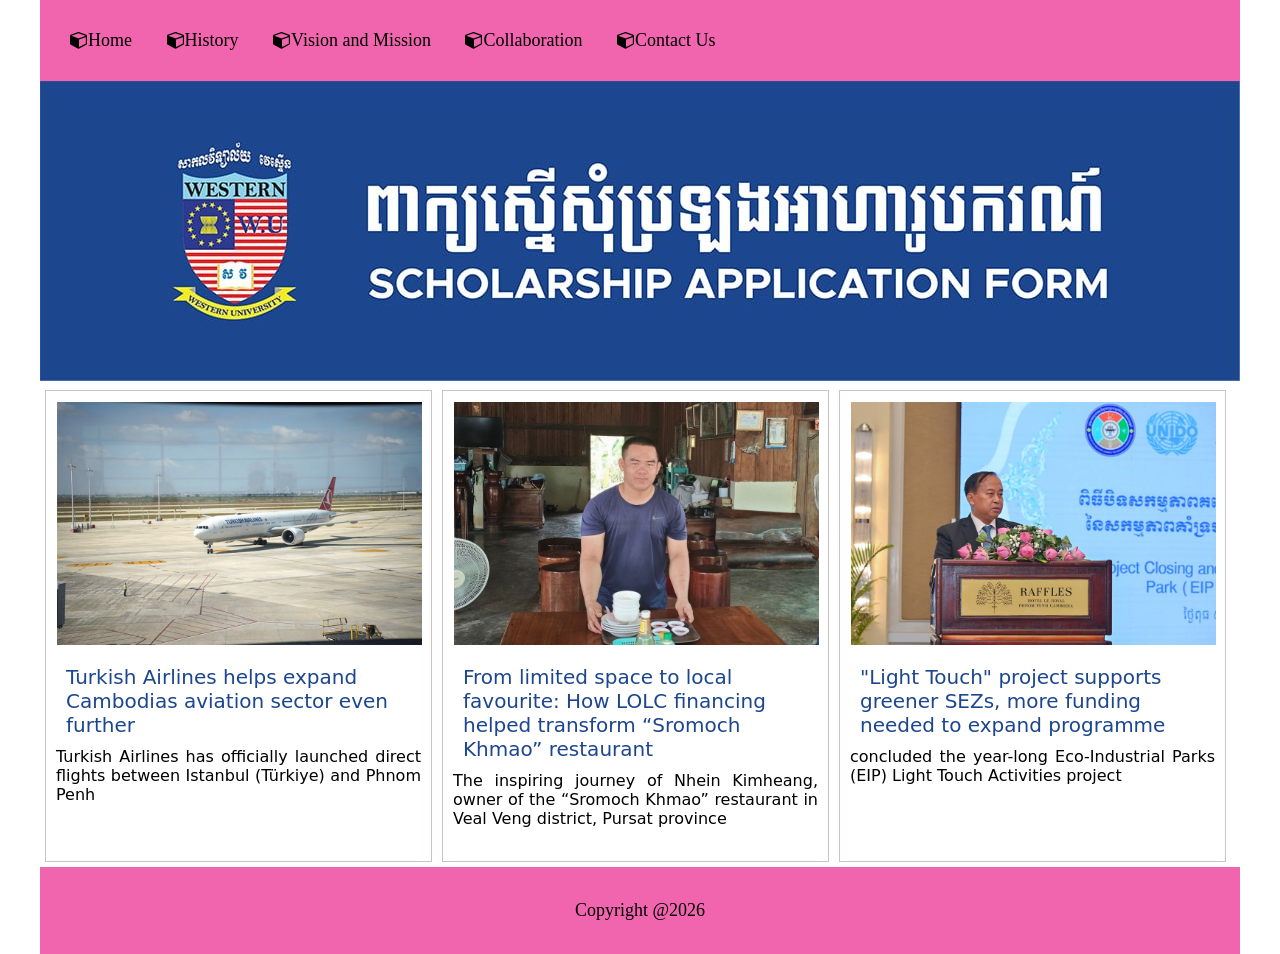
<file: index.html>
<!DOCTYPE html>
<html lang="en">
<head>
    <meta charset="UTF-8">
    <meta name="viewport" content="width=device-width, initial-scale=1.0">
    <title>Document</title>
    <link rel="stylesheet" href="linkstyle.css">
    <link rel="stylesheet" href="https://cdnjs.cloudflare.com/ajax/libs/font-awesome/4.7.0/css/font-awesome.min.css"> 
</head>
<body>
    <header>
        <a href="index.html" class="hl"><i class="fa fa-cube"></i>Home</a>
        <a href="history.html" class="hl"><i class="fa fa-cube"></i>History</a> 
        <a href="vision_mission.html" class="hl"><i class="fa fa-cube"></i>Vision and Mission</a>
        <a href="collaboration.html" class="hl"><i class="fa fa-cube"></i>Collaboration</a>
        <a href="contact_us.html" class="hl"><i class="fa fa-cube"></i>Contact Us</a> 
    </header>

    <img src="images/schoolaship/schoolaship.png" >

    <div class="NewsFrame"> 
        <a href="#"><img src="images/1/image.png" alt="News Image"></a>
        <div class="title">
        Turkish Airlines helps expand Cambodias aviation sector even further 
        </div>
        <div class="description">
        Turkish Airlines has officially launched direct flights between Istanbul (Türkiye) and Phnom Penh
        </div> 
    </div>

    <div class="NewsFrame"> 
        <a href="#"><img src="images/2/image.png" alt="News Image"></a>
        <div class="title">
        From limited space to local favourite: How LOLC financing helped transform “Sromoch Khmao” restaurant
        </div>
        <div class="description">
        The inspiring journey of Nhein Kimheang, owner of the “Sromoch Khmao” restaurant in Veal Veng district, Pursat province    
        </div> 
    </div>

    <div class="NewsFrame"> 
        <a href="#"><img src="images/3/image.png" alt="News Image"></a>
        <div class="title">
        "Light Touch" project supports greener SEZs, more funding needed to expand programme 
        </div>
        <div class="description">
        concluded the year-long Eco-Industrial Parks (EIP) Light Touch Activities project
        </div> 
    </div>

    <footer><p>Copyright @2026</p></footer>
</body>

</html>
</file>
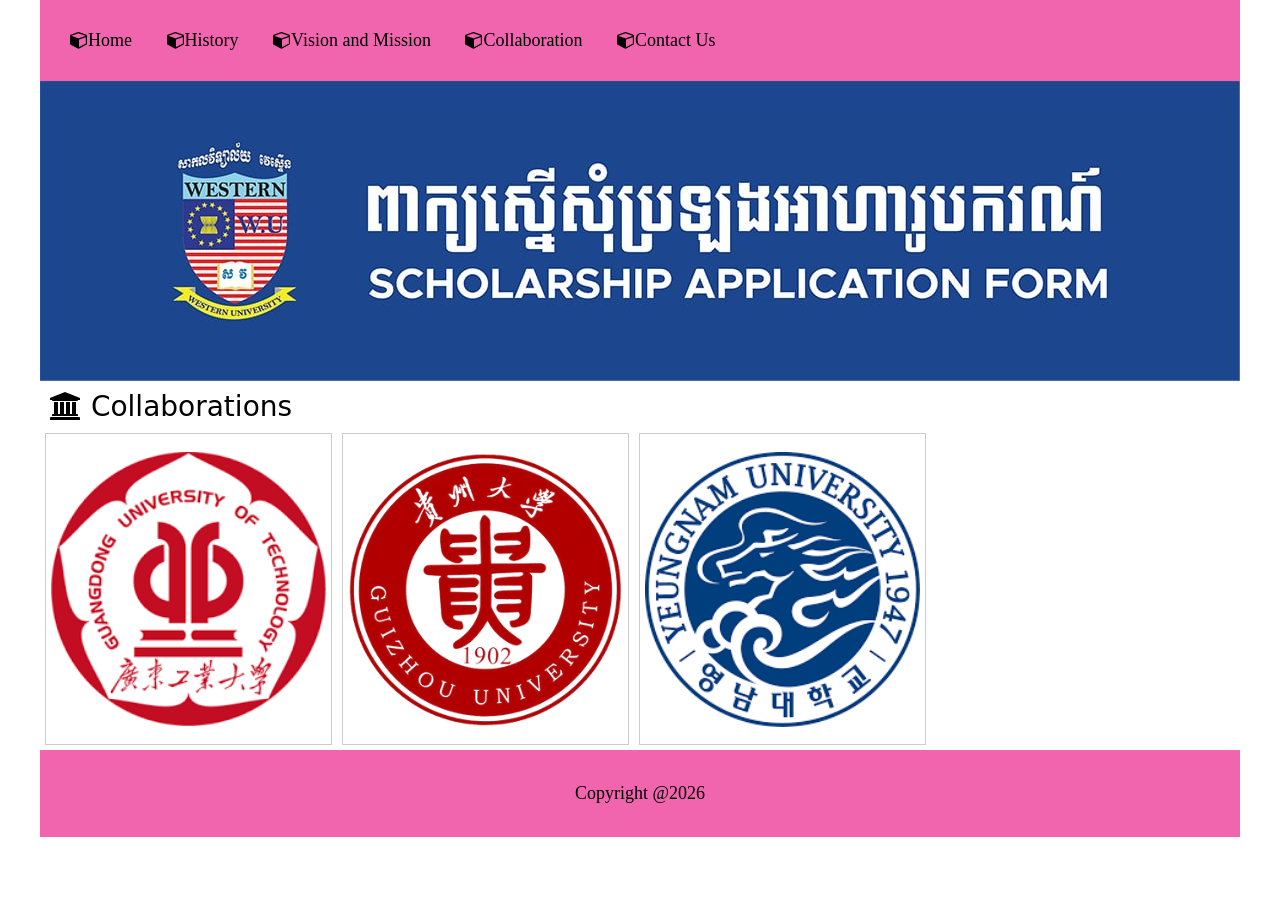
<file: collaboration.html>
<!DOCTYPE html>
<html lang="en">
<head>
    <meta charset="UTF-8">
    <meta name="viewport" content="width=device-width, initial-scale=1.0">
    <title>Document</title>
    <link rel="stylesheet" href="linkstyle.css">
    <link rel="stylesheet" href="https://cdnjs.cloudflare.com/ajax/libs/font-awesome/4.7.0/css/font-awesome.min.css"> 
</head>
<body>
    <header>
        <a href="index.html" class="hl"><i class="fa fa-cube"></i>Home</a>
        <a href="history.html" class="hl"><i class="fa fa-cube"></i>History</a> 
        <a href="vision_mission.html" class="hl"><i class="fa fa-cube"></i>Vision and Mission</a>
        <a href="collaboration.html" class="hl"><i class="fa fa-cube"></i>Collaboration</a>
        <a href="contact_us.html" class="hl"><i class="fa fa-cube"></i>Contact Us</a> 
    </header>

    <img src="images/schoolaship/schoolaship.png" >

    <div class="title">
        <i class="fa fa-university"></i> 
        Collaborations
    </div>

    <div class="CollaborationFrame">
        <a href="https://english.gdut.edu.cn/">
            <img src="images/GuangdongUniversity.png">
        </a>
    </div>

    <div class="CollaborationFrame">
        <a href="https://www.ustb.edu.cn/english/">
            <img src="images/GuiyangUniversity.png">
        </a>
    </div> 

    <div class="CollaborationFrame">
        <a href="https://www.ustb.edu.cn/english/">
            <img src="images/YeungnamUniversity.png">
        </a>
    </div>




    <footer><p>Copyright @2026</p></footer>
</body>

</html>
</file>
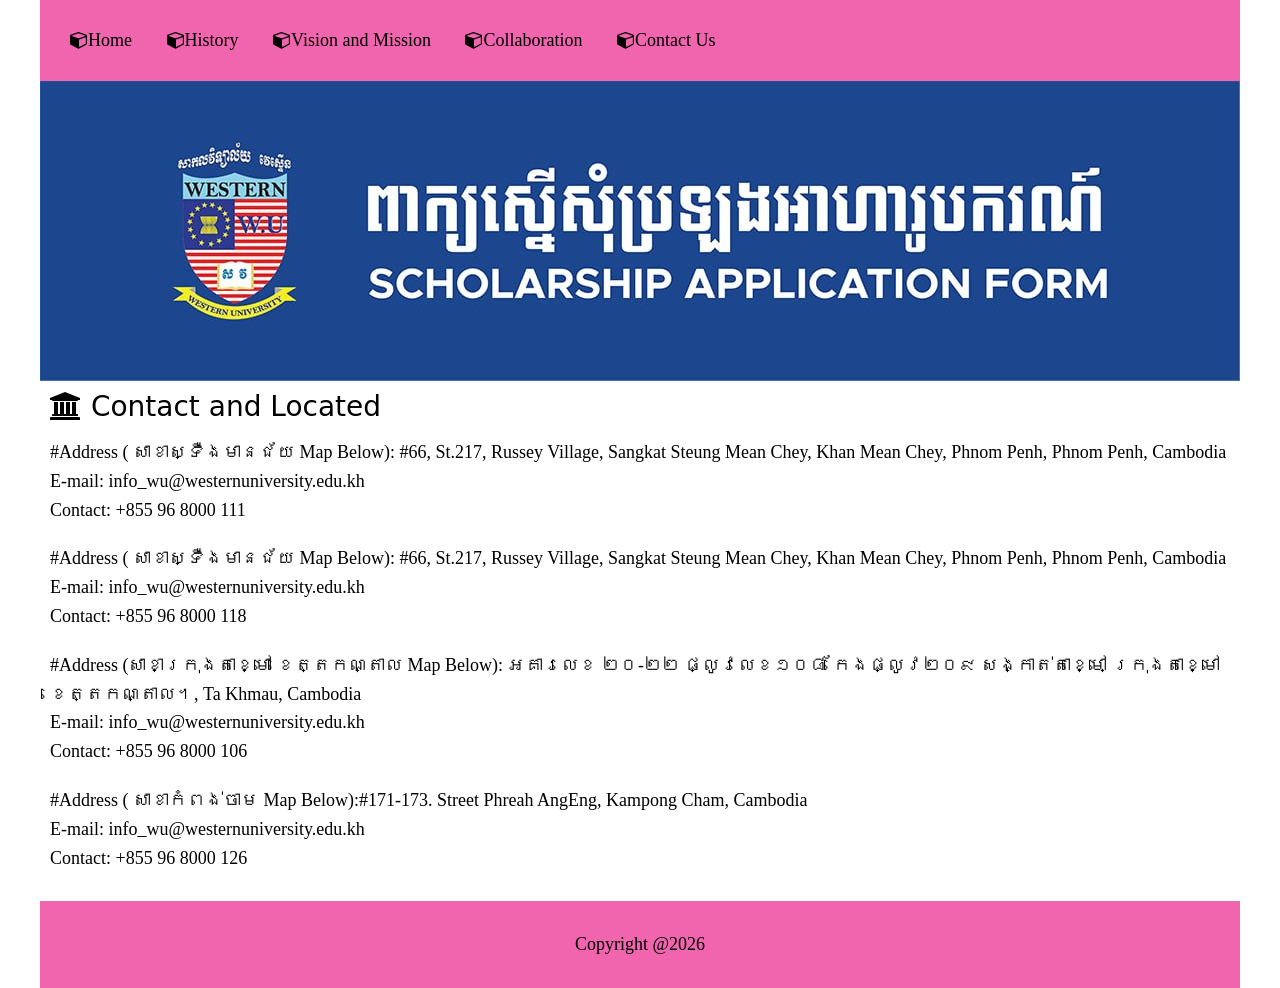
<file: contact_us.html>
<!DOCTYPE html>
<html lang="en">
<head>
    <meta charset="UTF-8">
    <meta name="viewport" content="width=device-width, initial-scale=1.0">
    <title>Document</title>
    <link rel="stylesheet" href="linkstyle.css">
    <link rel="stylesheet" href="https://cdnjs.cloudflare.com/ajax/libs/font-awesome/4.7.0/css/font-awesome.min.css"> 
</head>
<body>
    <header>
        <a href="index.html" class="hl"><i class="fa fa-cube"></i>Home</a>
        <a href="history.html" class="hl"><i class="fa fa-cube"></i>History</a> 
        <a href="vision_mission.html" class="hl"><i class="fa fa-cube"></i>Vision and Mission</a>
        <a href="collaboration.html" class="hl"><i class="fa fa-cube"></i>Collaboration</a>
        <a href="contact_us.html" class="hl"><i class="fa fa-cube"></i>Contact Us</a> 
    </header>
    
    <img src="images/schoolaship/schoolaship.png" >

    <div class="title">
        <i class="fa fa-university"></i> 
        Contact​ and Located
    </div>

    <div class="content">
        #Address ( សាខាស្ទឺងមានជ័យ Map Below)​​: #66, St.217, Russey Village, Sangkat Steung Mean Chey, Khan Mean Chey, Phnom Penh, Phnom Penh, Cambodia <br>
        E-mail:​ info_wu@westernuniversity.edu.kh  <br>
        Contact: +855 96 8000 111 <br>
    </div>

    <div class="content">
        #Address ( សាខាស្ទឺងមានជ័យ Map Below)​​: #66, St.217, Russey Village, Sangkat Steung Mean Chey, Khan Mean Chey, Phnom Penh, Phnom Penh, Cambodia <br>
        E-mail:​ info_wu@westernuniversity.edu.kh <br>
        Contact: +855 96 8000 118 <br>
    </div>

    <div class="content">
        #Address (សាខាក្រុងតាខ្មៅ ខេត្តកណ្តាល Map Below)​​: អគារលេខ ២០-២២ ផ្លូវលេខ១០៨ កែងផ្លូវ២០៩ សង្កាត់តាខ្មៅ ក្រុងតាខ្មៅ ខេត្តកណ្តាល។, Ta Khmau, Cambodia <br>
        E-mail:​ info_wu@westernuniversity.edu.kh <br>
        Contact: +855 96 8000 106 <br>
    </div>

    <div class="content">
        #Address ( សាខាកំពង់ចាម Map Below​)​​:#171-173. Street Phreah AngEng, Kampong Cham, Cambodia <br>
        E-mail:​ info_wu@westernuniversity.edu.kh <br>
        Contact: +855 96 8000 126  <br>
    </div>

<br>

    <footer><p>Copyright @2026</p></footer>
</body>

</html>
</file>
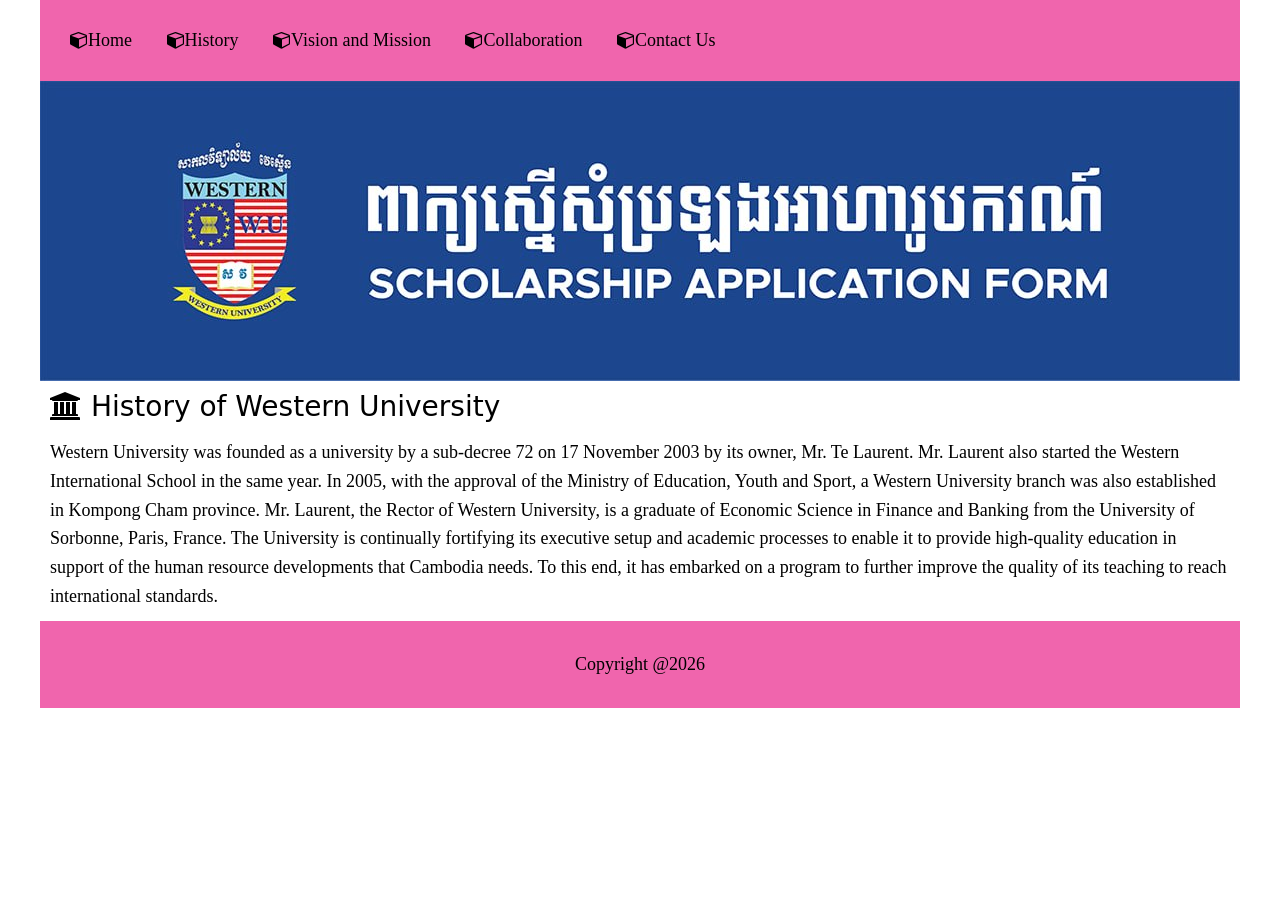
<file: history.html>
<!DOCTYPE html>
<html lang="en">
<head>
    <meta charset="UTF-8">
    <meta name="viewport" content="width=device-width, initial-scale=1.0">
    <title>Document</title>
    <link rel="stylesheet" href="linkstyle.css">
    <link rel="stylesheet" href="https://cdnjs.cloudflare.com/ajax/libs/font-awesome/4.7.0/css/font-awesome.min.css"> 
</head>
<body>
    <header>
        <a href="index.html" class="hl"><i class="fa fa-cube"></i>Home</a>
        <a href="history.html" class="hl"><i class="fa fa-cube"></i>History</a> 
        <a href="vision_mission.html" class="hl"><i class="fa fa-cube"></i>Vision and Mission</a>
        <a href="collaboration.html" class="hl"><i class="fa fa-cube"></i>Collaboration</a>
        <a href="contact_us.html" class="hl"><i class="fa fa-cube"></i>Contact Us</a> 
    </header>

    <img src="images/schoolaship/schoolaship.png">

    <div class="title">
        <i class="fa fa-university"></i> 
        History of Western University
    </div>

    <div class="content">
        Western University was founded as a university by a sub-decree 72 on 17 November 2003 by its owner, Mr. Te Laurent. Mr. Laurent also started the Western International School in the same year. In 2005, with the approval of the Ministry of Education, Youth and Sport, a Western University branch was also established in Kompong Cham province. Mr. Laurent, the Rector of Western University, is a graduate of Economic Science in Finance and Banking from the University of Sorbonne, Paris, France. The University is continually fortifying its executive setup and academic processes to enable it to provide high-quality education in support of the human resource developments that Cambodia needs. To this end, it has embarked on a program to further improve the quality of its teaching to reach international standards.
    </div>

    <footer><p>Copyright @2026</p></footer>
</body>

</html>
</file>
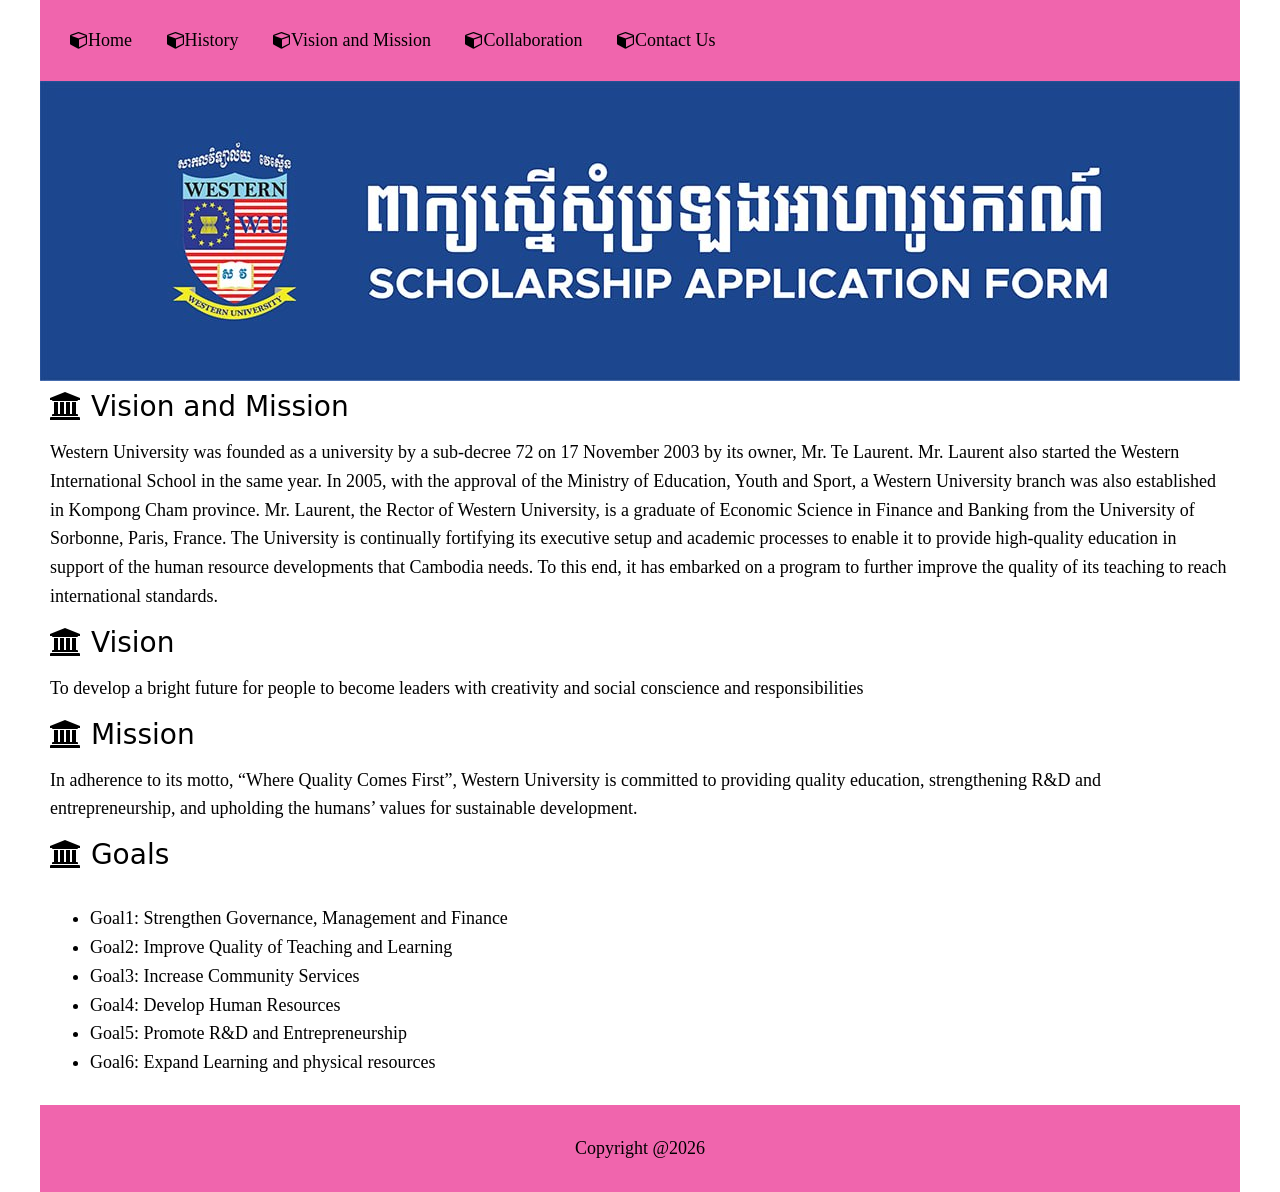
<file: vision_mission.html>
<!DOCTYPE html>
<html lang="en">
<head>
    <meta charset="UTF-8">
    <meta name="viewport" content="width=device-width, initial-scale=1.0">
    <title>Document</title>
    <link rel="stylesheet" href="linkstyle.css">
    <link rel="stylesheet" href="https://cdnjs.cloudflare.com/ajax/libs/font-awesome/4.7.0/css/font-awesome.min.css"> 
</head>
<body>
    <header>
        <a href="index.html" class="hl"><i class="fa fa-cube"></i>Home</a>
        <a href="history.html" class="hl"><i class="fa fa-cube"></i>History</a> 
        <a href="vision_mission.html" class="hl"><i class="fa fa-cube"></i>Vision and Mission</a>
        <a href="collaboration.html" class="hl"><i class="fa fa-cube"></i>Collaboration</a>
        <a href="contact_us.html" class="hl"><i class="fa fa-cube"></i>Contact Us</a> 
    </header>

    <img src="images/schoolaship/schoolaship.png" >

    <div class="title">
        <i class="fa fa-university"></i> 
        Vision and Mission
    </div>
    <div class="content">
        Western University was founded as a university by a sub-decree 72 on 17 November 2003 by its owner, Mr. Te Laurent. Mr. Laurent also started the Western International School in the same year. In 2005, with the approval of the Ministry of Education, Youth and Sport, a Western University branch was also established in Kompong Cham province. Mr. Laurent, the Rector of Western University, is a graduate of Economic Science in Finance and Banking from the University of Sorbonne, Paris, France. The University is continually fortifying its executive setup and academic processes to enable it to provide high-quality education in support of the human resource developments that Cambodia needs. To this end, it has embarked on a program to further improve the quality of its teaching to reach international standards.
    </div>

    <div class="title">
        <i class="fa fa-university"></i> 
        Vision 
    </div>
    <div class="content">
        To develop a bright future for people to become leaders with creativity and social conscience and responsibilities 
    </div>

    <div class="title">
        <i class="fa fa-university"></i> 
        Mission
    </div>
    <div class="content">
        In adherence to its motto, “Where Quality Comes First”, Western University is committed to providing quality education, strengthening R&D and entrepreneurship, and upholding the humans’ values for sustainable development. 
    </div>

    <div class="title">
        <i class="fa fa-university"></i> 
        Goals
    </div>
    <div class="content">
        <ul>
            <li>Goal1: Strengthen Governance, Management and Finance</li>
            <li>Goal2: Improve Quality of Teaching and Learning</li>
            <li>Goal3: Increase Community Services</li>
            <li>Goal4: Develop Human Resources</li>
            <li>Goal5: Promote R&D and Entrepreneurship</li>
            <li>Goal6: Expand Learning and physical resources</li>
        </ul>
    </div>

    <footer><p>Copyright @2026</p></footer>
</body>

</html>
</file>
<file: linkstyle.css>
body {
    max-width: 1200px; 
    margin: 0 auto;   
}

.center { 
    text-align: center;
}

header {
    color: #2521ffad;
    background-color: #f065ad;
    text-align: left;
    padding: 15px;
    font-family: Georgia, 'Times New Roman', Times, serif;
    font-size: 18px;
}

a.hl:link, a.hl:visited {
    display: inline-block;
    width: auto;
    background-color: #f065ad;
    padding: 15px;
    color: black;
    text-decoration: none; 
    
}

a.hl:hover,a.hl:active {
    color: white ;
    background-color: #c2397f;
}

a:visited,a:link {
    text-decoration: none;
}

body {
    max-width: 1200px;
    margin: 0 auto;
    font-family: system-ui, -apple-system, "Segoe UI", Roboto, "Helvetica Neue", Arial, "Noto Sans", "Liberation Sans", sans-serif, "Apple Color Emoji", "Segoe Color Emoji", "Segoe UI Symbol", "Noto Color Emoji";
}

div.NewsFrame {
    margin: 5px;
    padding: 5px;
    width: 375px;
    float: left;
    text-align: center;
    border: 1px solid #ccc2c2;
    min-height: 460px;
}

        div.NewsFrame img {
            margin: 5px;
            width: 365px;
            border: 1px solid #ffffff;
        }

    div.NewsFrame a:hover img { 
        opacity: 0.8;
    }

    div.NewsFrame div.title {
        text-align: left;
        font-weight: normal;
        width: auto;
        margin: 5px; 
        font-size: 20px;
        color: #1c468e;
    }

    div.NewsFrame div.description {
        text-align: justify;
        font-weight: normal;
        width: auto;
        margin: 5px;
    }

div.content {
    text-align: left;
    padding: 10px 10px;
    line-height: 1.6;
    font-family: KhmerOS_SRFont;
    font-size: 18px;
}

div.title {
    display: block;
    text-align: left;
    padding: 5px 10px;
    font-size: 28px;
}

div.CollaborationFrame {
    position: static;
    margin: 5px;
    padding: 5px;
    height: 300px;
    width: 275px;
    float: left;
    text-align: center;
    border: 1px solid #cccccc;
    min-height: 300px;
}
    div.CollaborationFrame img {
        width: 100%;
        height: 100%;
        object-fit: contain;
    }

footer {
    align-items: center;
    padding: 15px;
    padding-bottom: 15px;
    background-color: #f065ad;
    color: black;
    text-align: center;
    font-family: Georgia, 'Times New Roman', Times, serif;
    font-size: 18px;
    clear: left
}
</file>
